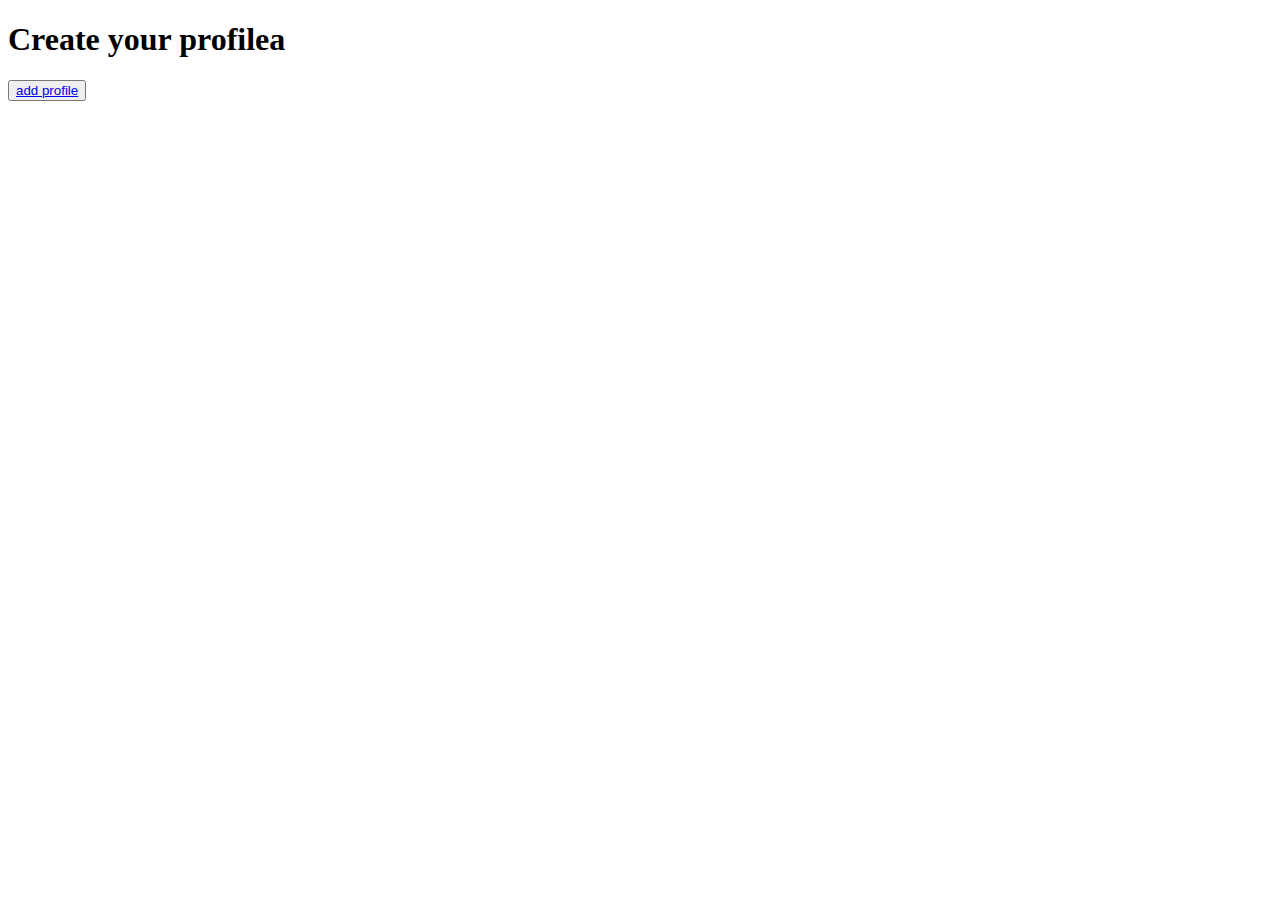
<file: index.html>
<!DOCTYPE html>
<html>
<head>
	<title>::Resume Builder::</title>
    <link rel="apple-touch-icon" sizes="57x57" href="/apple-icon-57x57.png">
<link rel="apple-touch-icon" sizes="60x60" href="icons/apple-icon-60x60.png">
<link rel="apple-touch-icon" sizes="72x72" href="icons/apple-icon-72x72.png">
<link rel="apple-touch-icon" sizes="76x76" href="icons/apple-icon-76x76.png">
<link rel="apple-touch-icon" sizes="114x114" href="icons/apple-icon-114x114.png">
<link rel="apple-touch-icon" sizes="120x120" href="icons/apple-icon-120x120.png">
<link rel="apple-touch-icon" sizes="144x144" href="icons/apple-icon-144x144.png">
<link rel="apple-touch-icon" sizes="152x152" href="icons/apple-icon-152x152.png">
<link rel="apple-touch-icon" sizes="180x180" href="icons/apple-icon-180x180.png">
<link rel="icon" type="image/png" sizes="192x192"  href="icons/android-icon-192x192.png">
<link rel="icon" type="image/png" sizes="32x32" href="icons/favicon-32x32.png">
<link rel="icon" type="image/png" sizes="96x96" href="icons/favicon-96x96.png">
<link rel="icon" type="image/png" sizes="16x16" href="icons/favicon-16x16.png">
<link rel="manifest" href="icons/manifest.json">
<meta name="msapplication-TileColor" content="#ffffff">
<meta name="msapplication-TileImage" content="/ms-icon-144x144.png">
<meta name="theme-color" content="#ffffff">
</head>
<body id="main">
	<header>
		<H1>Create your profilea</H1>
	</header>
	<button>
		<a href="form.html">add profile</a>
	</button>

</body>
</html>
<script type="text/javascript" src="./js/swregister.js"></script>

<script type="text/javascript">
	
        var indexedDB=window.indexedDB || window.mozIndexedDB ||window.webkitIndexedDB || window.msIndexedDB;
        indexedDB ? console.log("success") : console.log("error"); 
        var open;
        var result;
        var store;
        var tx;
        var request =indexedDB.open("database",1);
        request.onupgradeneeded=function(e){
           open=e.target.result;
            store=open.createObjectStore("resumedata",{keyPath:"name"});
        }
        request.onerror=function(e){
        	console.log("error"+e);

        }
         request.onsuccess=function(e){
          	open=e.target.result;
          	tx = open.transaction("resumedata","readwrite");
          	store = tx.objectStore("resumedata");
          	var info=store.getAll();
          	info.onsuccess=function(data){
          		console.log(data);
         		display(data.target.result);
          	}
          }
 var body=document.querySelector("#main");
 function display(d) {
          	for(i=0;i<d.length;i++){
          		var h3=document.createElement("h3");
         		h3.innerHTML=d[i].name;
         		body.append(h3);
          		var a=document.createElement("a");
          		a.classList.add("profile");
          		a.setAttribute("href","resume.html?"+d[i].name);
          		a.append(h3);
          		body.append(a);
          	}}
</script>
</file>
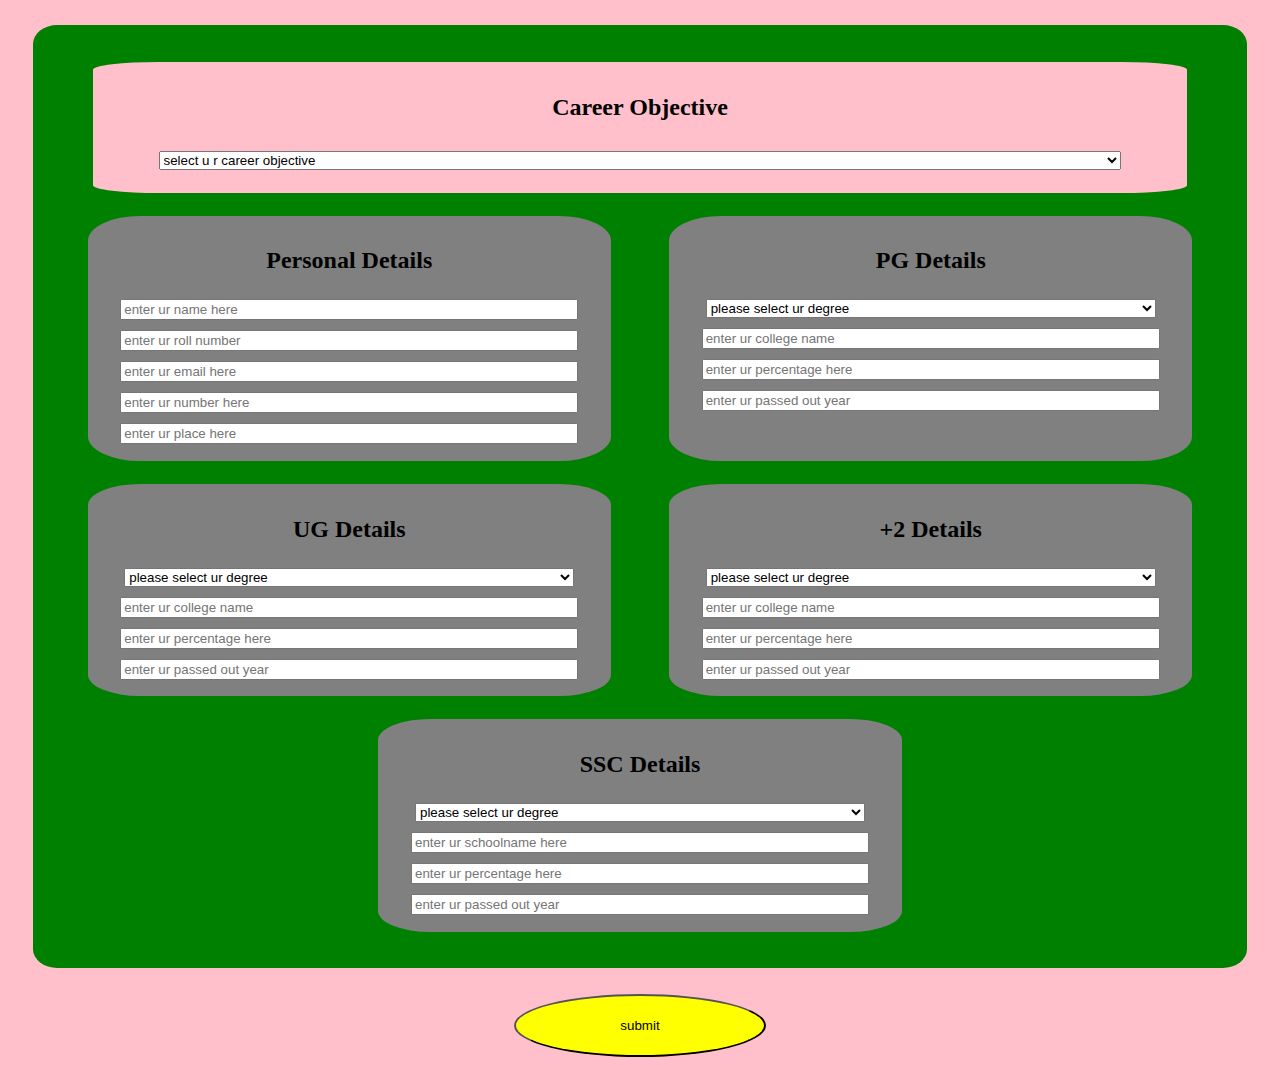
<file: form.html>
<!DOCTYPE html>
<html>
<head>
	<title>:Resume Form:</title>
	<link rel="stylesheet" type="text/css" href="form.css">
</head> 
<body id="form">
	<div class="main">
		<div class="sub">
			<h2>Career Objective </h2>
			<select name="career" id="career">
				<option>select u r career objective</option>
				<option>i want job </option>
				<option>i want buisiness</option>
			</select>
		</div>
			<div class="sub1">
				<h2>Personal Details</h2>
				<input type="text" name="name" id="name" placeholder="enter ur name here"><br>
				<input type="text" name="roll" id="roll" placeholder="enter ur roll number"><br>
				<input type="email" name="email" id="email" placeholder="enter ur email here"><br>
				<input type="number" name="number" id="number" placeholder="enter ur number here"><br>
				<input type="text" name="place" id="place" placeholder="enter ur place here"><br>
			
		</div>
			<div class="sub1">
				<h2>PG Details</h2>
				<select name="pgdegree" id="pgdegree">
					<option>please select ur degree</option>
					<option>M.com</option>
					<option>M.tech</option>
					<option>MBA</option>
					<option>MCA</option>
					<option>MD</option>
				</select><br>
				<input type="text" name="pginstitute" id="pgins" placeholder="enter ur college name"><br>
				<input type="text" name="pgper" id="pgper" placeholder="enter ur percentage here"><br>

                <input type="text" name="pgyop" id="pgyop" placeholder="enter ur passed out year"><br>

			
		</div>	
		<div class="sub1">
			<h2>UG Details</h2>
				<select name="ugdegree" id="ugdegree">
					<option>please select ur degree</option>
					<option>B.com</option>
					<option>B.tech</option>
					<option>BSE</option>
					<option>LLB</option>
					<option>MBBS</option><br>
				</select><br>	

				<input type="text" name="uginstitute" id="ugins" placeholder="enter ur college name"><br>
				<input type="text" name="ugper" id="ugper" placeholder="enter ur percentage here"><br>

                <input type="text" name="ugyop" id="ugyop" placeholder="enter ur passed out year"><br>

			
		</div>
		<div class="sub1">
			<h2>+2 Details</h2>
				<select name="inter" id="inter">
					<option>please select ur degree</option>
					<option>Intermediate</option>
					<option>Diplamo</option>
				</select><br>
				<input type="text" name="intername" id="intername" placeholder="enter ur college name"><br>
				<input type="text" name="interper" id="interper" placeholder="enter ur percentage here"><br>

                <input type="text" name="interyop" id="interyop" placeholder="enter ur passed out year"><br>

			
		</div>
		<div class="sub1">
			<h2>SSC Details</h2>
				<select name="ssc" id="ssc">
					<option>please select ur degree</option>
					<option>S.S.C</option>
					<option>CBSE</option>
				</select><br>
				<input type="text" name="schoolname" id="schoolname" placeholder="enter ur schoolname here"><br>
				<input type="text" name="schoolper" id="schoolper" placeholder="enter ur percentage here"><br>

                <input type="text" name="schoolyop" id="schoolyop" placeholder="enter ur passed out year"><br>
		</div>
	</div>
	<button id="button" name="button" type="submit" onclick="submit()">submit</button>

</body>

</html>
<script type="text/javascript">
	function submit() {
		var career=document.getElementById("career").value;

		var name=document.getElementById("name").value;
		var roll=document.getElementById("roll").value;
		var email=document.getElementById("email").value;
		var number=document.getElementById("number").value;
		var place=document.getElementById("place").value;

		var pgdegree=document.getElementById("pgdegree").value;
		var pgins=document.getElementById("pgins").value;
		var pgper=document.getElementById("pgper").value;
		var pgyop=document.getElementById("pgyop").value;

		var ugdegree=document.getElementById("ugdegree").value;
		var ugins=document.getElementById("ugins").value;
		var ugper=document.getElementById("ugper").value;
		var ugyop=document.getElementById("ugyop").value;

        var inter=document.getElementById("inter").value;
        var intername=document.getElementById("intername").value;
        var interper=document.getElementById("interper").value;
        var interyop=document.getElementById("interyop").value;

        var ssc=document.getElementById("ssc").value;
        var schoolname=document.getElementById("schoolname").value;
        var schoolper=document.getElementById("schoolper").value;
        var schoolyop=document.getElementById("schoolyop").value;

        var indexedDB=window.indexedDB || window.mozIndexedDB ||window.webkitIndexedDB || window.msIndexedDB;
        indexedDB ? console.log("success") : console.log("error"); 
        var open;
        var result;
        var store;
        var tx;
        var request =indexedDB.open("database",1);
        request.onupgradeneeded=function(e){
           open=e.target.result;
           console.log(open);
            store=open.createObjectStore("resumedata",{keyPath:"name"});
        }
        request.onerror=function(e){
        	console.log("error"+e);

        }
         request.onsuccess=function(e){
         	open=e.target.result;
         	tx = open.transaction("resumedata","readwrite");
         	store = tx.objectStore("resumedata");
         	store.put({
              car:career,
              name:name,
              rollno:roll,
              mail:email,
              mobile:number,
              place:place
              // education:[
              //  {
              //  	degree:pgdegree,
              //  	inst:pgins,
              //  	per:pgper,
              //  	yop:pgyop
              //  },
              //  {
              //  	degree:ugdegree,
              //  	inst:ugins,
              //  	per:ugper,
              //  	yop:ugyop
              //  },
              //  {
              //  	degree:inter,
              //  	inst:intername,
              //  	per:interper,
              //  	yop:interyop

              //  },
              //  {
              //  	degree:ssc,
              //  	inst:schoolname,
              //  	per:schoolper,
              //  	yop:schoolyop

              //  }
              // ]



         	});



        }
        window.open("index.html","_self");




	}
</script>
</file>
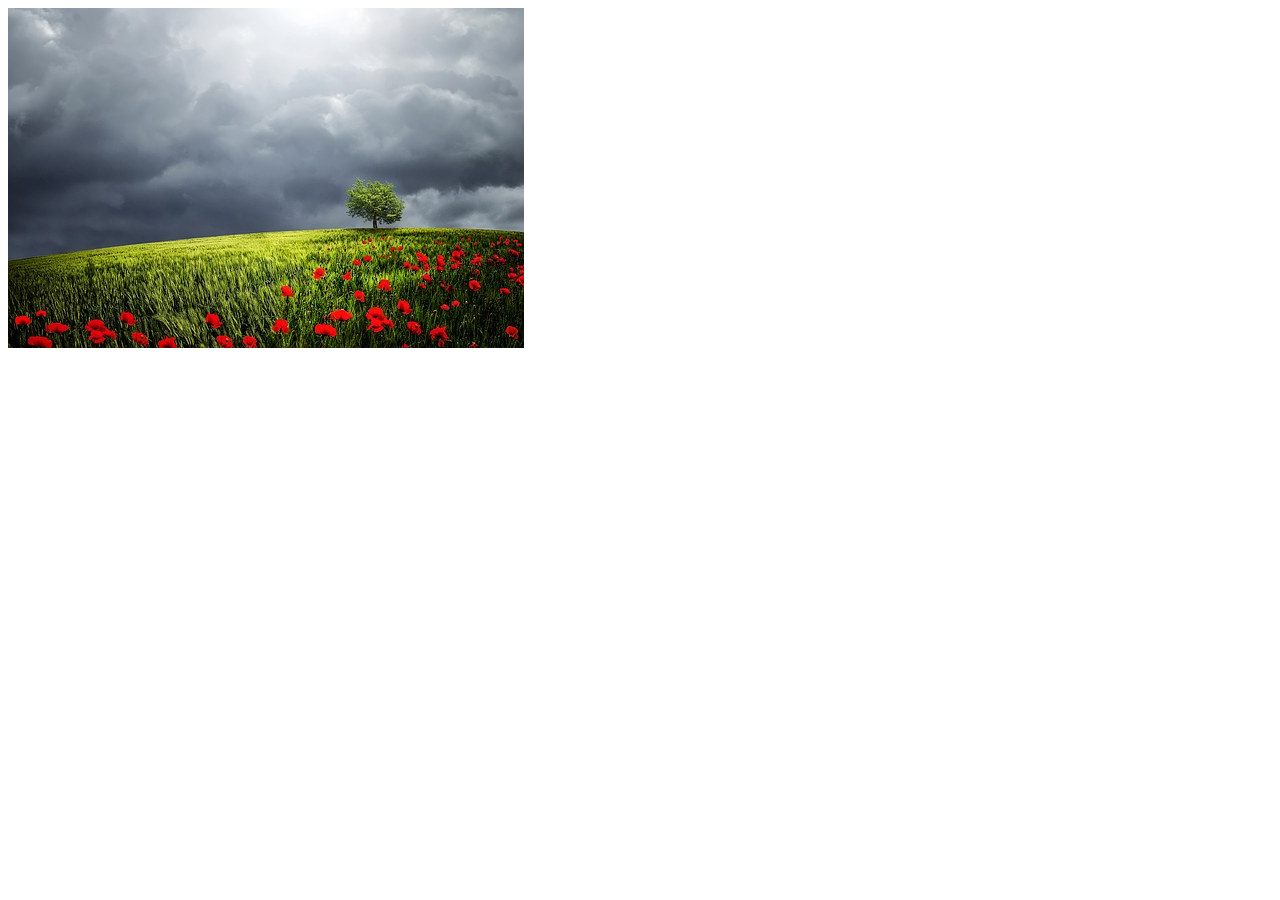
<file: resume.html>
<!DOCTYPE html>
<html>
<head>
	<title>::Resume Profile </title>
</head>
<body>
	<div class="main">
		<div class="left">
			
		</div>
		<div class="right">
			
		</div>
	</div>

</body>
</html>
<script type="text/javascript">
	var url=window.location.search;
	var length=url.length;
	var profile=url.slice(1,length);
	        var indexedDB=window.indexedDB || window.mozIndexedDB ||window.webkitIndexedDB || window.msIndexedDB;
        indexedDB ? console.log("success") : console.log("error"); 
        var open;
        var result;
        var store;
        var tx;
        var request =indexedDB.open("database",1);
        request.onupgradeneeded=function(e){
           open=e.target.result;
            store=open.createObjectStore("resumedata",{keyPath:"name"});
        }
        request.onerror=function(e){
        	console.log("error"+e);

        }
         request.onsuccess=function(e){
         	open=e.target.result;
         	tx = open.transaction("resumedata","readwrite");
         	store = tx.objectStore("resumedata");
         	var info=store.get(profile);
         	info.onsuccess=function(data){
         		console.log(data);
         		display(data.target.result);
         	}
         }
         var left=document.querySelector(".left");
          var right=document.querySelector(".right");
          function display(d){
          	var image=document.createElement("img");
          	image.src="./green pics.jpg";
          	left.append(image);

          	var h2=document.createElement("h2");
          	h2.textContent=d.name;
          	left.appendChild(h2);

          	var h21=document.createElement("h21");
          	h21.textContent=d.rollno;
          	left.appendChild(h21);

          	var h22=document.createElement("h22");
          	h22.textContent=d.mobile;
          	left.appendChild(h22);

            var h24=document.createElement("h24");
            h24.textContent=d.mobile;
            left.appendChild(h24);

          	var h23=document.createElement("h23");
      	    h23.textContent=d.place;
          	left.appendChild(h23);

         	
    
    
    
	   //  for(var i in d.education){
    // var h4=document.createElement("h4");
    // h4.textContent=d.education[i].degree;
    // right.append(h4);
    // var ul=document.createElement("ul");
    // var instli=document.createElement("li");
    // instli.textContent=d.education[i].inst;
    // ul.appendChild(instli);
    // var perli=document.createElement("li");
    // perli.textContent=d.education[i].per;
    // ul.appendChild(perli);
    // var yopli=document.createElement("li");
    // yopli.textContent=d.education[i].yop;
    // ul.appendChild(instli);

}
          
</script>
</file>
<file: form.css>
#form{
	background: pink;
	text-align: center;
}
.main{
	background-color: green;
	margin: 2%;
	padding: 2%;
	display: flex;
	flex-direction: row;
	flex-wrap: wrap;
	justify-content: space-around;
	border-radius: 2%;
}
.sub{
	width: 92%;
	background:pink;
	margin: 1%;
	padding: 1%;
	border-radius: 6%;

}
.sub1{
	width: 43%;
	background:gray;
	margin: 1%; 
	padding:1%;
	border-radius: 10%;

}
input,select{
	width: 90%;
	margin: 1%;


}
button{
	width: 20%;
	height: 7vh;
	border-radius: 50%;
	background:yellow;
	text-align: center;
}
.profile{
	color:red;
}
</file>
